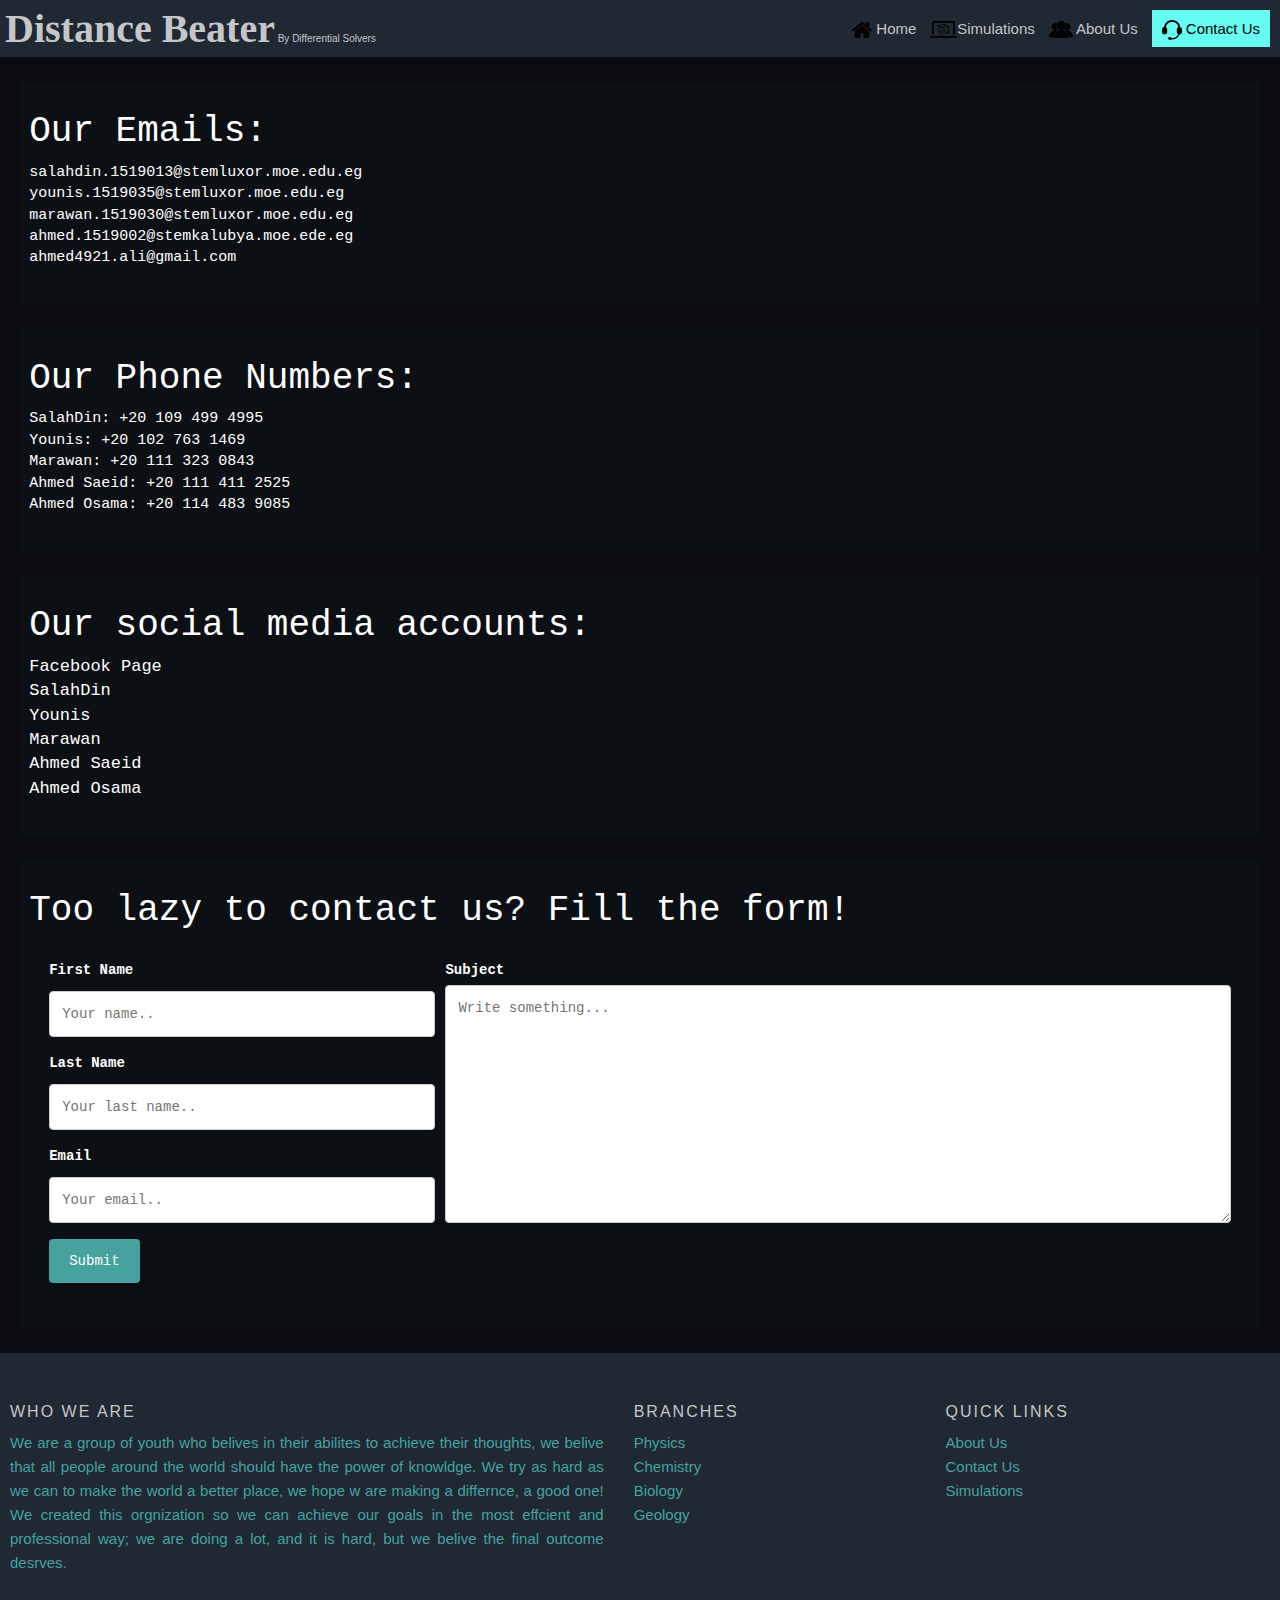
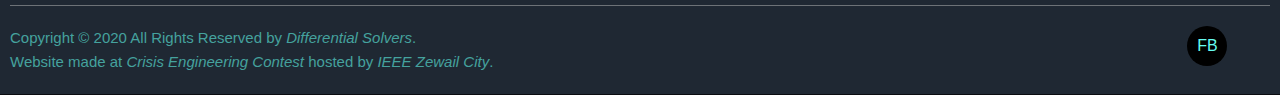
<file: HTMLs/contact.htm>
<!DOCTYPE html>
<html>
  <head>
    <title>Contact Differential Solvers</title>
    <link rel = "stylesheet" type = "text/css" href = "../CSSs/main theme.css"/>
    <link rel = "stylesheet" type = "text/css" href = "../CSSs/form.css"/>
    <meta name="viewport" content="width=device-width, initial-scale=1">
    <meta charset="utf-8">
    <link rel="stylesheet" href="https://maxcdn.bootstrapcdn.com/bootstrap/3.4.1/css/bootstrap.min.css">
  </head>
  <body style="background-color: #0b0c10;">
    <!-- Navigation bar -->
    <nav>
      <table>
        <tr>
          <td id="nav-bar-logo-block">
            <!-- Navigation bar -> team name -->
            <container id="nav-bar-logo">
              <span id="project-name">Distance Beater</span><span id="team-name"> By Differential Solvers</span>
              <br>
              <span id="team-name-small"> By Differential Solvers</span>
            </container>
          </td>
          <td id="nav-bar-buttons-column">
            <input type="checkbox" id="menu-button" />
            <!-- Navigation bar -> links -->
            <container id="nav-bar-buttons-sec">
              <a href="home.htm" class="nav-bar-buttons"> <img src="../Photos/Navigation bar/home.png" width="20px" height="auto"> Home</a>
              <a href="simulations.htm" class="nav-bar-buttons"><img src="../Photos/Navigation bar/Simulations.png" width="27px" height="auto">Simulations</a>
              <a href="about.htm" class="nav-bar-buttons"><img src="../Photos/Navigation bar/About.png" width="24px" height="auto"> About Us</a>
              <a id="current-page" class="nav-bar-buttons"><img src="../Photos/Navigation bar/Contact.png" width="20px" height="auto"> Contact Us</a>
            </container>
            <label for="menu-button" id="menu-button-icon">+</label>
          </td>
        </tr>
      </table>
    </nav>

    <!-- main page content (transisions applied here) -->
    <main>
      <!-- Emails part -->
      <div class="block">
        <h1>Our Emails:</h1>
        <ul>
          <li>salahdin.1519013@stemluxor.moe.edu.eg</li>
          <li>younis.1519035@stemluxor.moe.edu.eg</li>
          <li>marawan.1519030@stemluxor.moe.edu.eg</li>
          <li>ahmed.1519002@stemkalubya.moe.ede.eg</li>
          <li>ahmed4921.ali@gmail.com</li>
        </ul>
      </div>
      <!-- Phone No. part -->
      <div class="block">
        <h1>Our Phone Numbers:</h1>
        <ul>
          <li>SalahDin: +20 109 499 4995</li>
          <li>Younis: +20 102 763 1469</li>
          <li>Marawan: +20 111 323 0843</li>
          <li>Ahmed Saeid: +20 111 411 2525</li>
          <li>Ahmed Osama: +20 114 483 9085</li>
        </ul>
      </div>
      <!-- Social media part -->
      <div class="block">
        <h1>Our social media accounts:</h1>
        <ul>
          <li><a class="team" href="https://www.facebook.com/Randomization-Egypt-104927574520010/?modal=admin-todo-tour">Facebook Page</a></li>
          <li><a class="team" href="https://www.facebook.com/salah.dinahmed.39">SalahDin</a></li>
          <li><a class="team" href="https://www.facebook.com/younis.tr">Younis</a></li>
          <li><a class="team" href="https://www.facebook.com/esame.marawan">Marawan</a></li>
          <li><a class="team" href="https://www.facebook.com/profile.php?id=100004916835955">Ahmed Saeid</a></li>
          <li><a class="team" href="https://www.facebook.com/ahmed.eminem52">Ahmed Osama</a></li>
        </ul>
      </div>
      <!-- Contact form -->
      <script type = "text/javascript" src="../JSs/form checker contact.js"></script> <!-- Contact form -> JS checker linking -->
      <div class="block"> <!-- Contact form -> block -->
        <h1>Too lazy to contact us? Fill the form!</h1> <!-- Contact form -> block -> title-->
        <!-- Contact form -> main block -->
        <div class="container_form">
          <form name = "myForm" onsubmit = "return(form_sub_contact());">
            <div  style="display: flex;">
              <div style="width:418px;">
                <label for="fname">First Name</label> <!-- Contact form -> main block -> first name -->
                <input type="text" id="fname" name="firstname" placeholder="Your name.." class="inside_forms">
                <label for="lname">Last Name</label> <!-- Contact form -> main block -> last name -->
                <input type="text" id="lname" name="lastname" placeholder="Your last name.." class="inside_forms">
                <label for="email">Email</label> <!-- Contact form -> main block -> email -->
                <input type="text" id="email" name="email" placeholder="Your email.." class="inside_forms">
              </div>
              <div style="width:850px; margin-left:10px"> <!-- Contact form -> main block -> subject block -->
                <label for="subject">Subject</label>
                <textarea id="subject" name="subject" placeholder="Write something..." style="height:238px" class="inside_forms"></textarea>
              </div>
            </div>
            <input type="submit" value="Submit"> <!-- Contact form -> main block -> submit button -->
          </form>
        </div>
      </div>
    </main>
    <!-- footer -->
    <footer class="site-footer">
      <!-- footer -> first row -->
      <div>
        <div class="row">
          <!-- footer -> first row -> 1st column (Who we are section) -->
          <div class="col-sm-12 col-md-6">
            <h6>Who we are</h6>
            <p class="text-justify">We are a group of youth who belives in their abilites to achieve their thoughts, we belive that all people around the world should have the power of knowldge. We try as hard as we can to make the world a better place, we hope w are making a differnce, a good one! We created this orgnization so we can achieve our goals in the most effcient and professional way; we are doing a lot, and it is hard, but we belive the final outcome desrves.</p>
          </div>
          <!-- footer -> first row -> 2nd column (science branches section) -->
          <div class="col-xs-6 col-md-3">
            <h6>Branches</h6>
            <ul class="footer-links">
              <li><a href="#physics">Physics</a></li>
              <li><a href="#">Chemistry</a></li>
              <li><a href="#">Biology</a></li>
              <li><a href="#">Geology</a></li>
            </ul>
          </div>
          <!-- footer -> first row -> 3nd column (quick links) -->
          <div class="col-xs-6 col-md-3">
            <h6>Quick Links</h6>
            <ul class="footer-links">
              <li><a href=about.htm>About Us</a></li>
              <li><a href=contact.htm>Contact Us</a></li>
              <li><a href=simulations.htm>Simulations</a></li>
            </ul>
          </div>
        </div>
      </div>
      <!-- footer -> sperating line -->
      <hr>
      <!-- footer -> 2nd row -->
      <div>
        <div class="row">
          <!-- footer -> 2nd row -> 1st column (copyrights) -->
          <div class="col-md-8 col-sm-6 col-xs-12">
            <p class="copyright-text">Copyright &copy; 2020 All Rights Reserved by
            <i>Differential Solvers</i>. <br> Website made at <i>Crisis Engineering
            Contest</i> hosted by <i>IEEE Zewail City</i>.</p>
          </div>
          <!-- footer -> 2nd row -> 2nd column (social media) -->
          <div class="col-md-4 col-sm-6 col-xs-12">
            <ul class="social-icons">
              <li><a class="facebook" href="https://www.facebook.com/Randomization-Egypt-104927574520010/?modal=admin_todo_tour"><i class="fa fa-facebook"></i>FB</a></li>
            </ul>
          </div>
        </div>
      </div>
    </footer>
  </body>
</html>
</file>
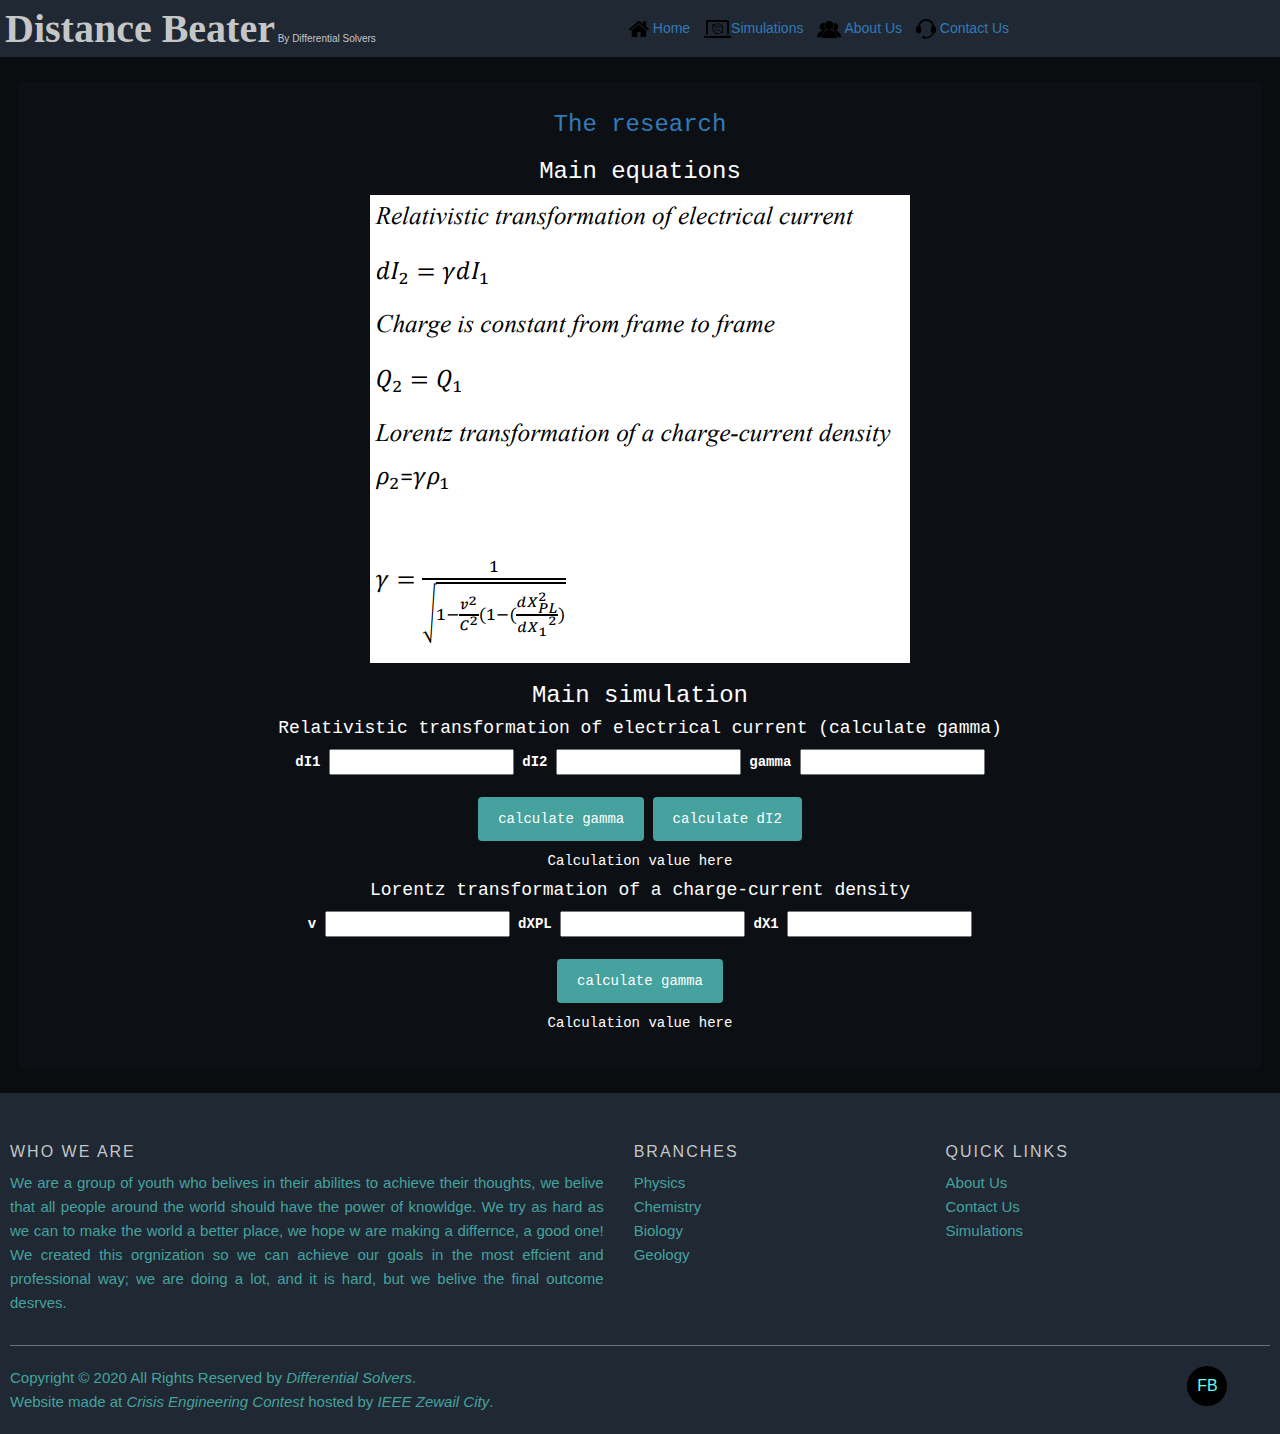
<file: HTMLs/mohamed abu zaid simulation main page.htm>
<!DOCTYPE html>
<html>
  <head>
    <title>Simulations</title>
    <link rel = "stylesheet" type = "text/css" href = "../CSSs/main theme.css"/>
    <meta name="viewport" content="width=device-width, initial-scale=1">
    <meta charset="utf-8">
    <link rel="stylesheet" href="https://maxcdn.bootstrapcdn.com/bootstrap/3.4.1/css/bootstrap.min.css">
  </head>
  <body style="background-color: #0b0c10;">
    <!-- Navigation bar -->
    <nav>
      <table>
        <tr>
          <td id="nav_bar_logo_block">
            <!-- Navigation bar -> team name -->
            <container id="nav_bar_logo">
              <span id="project-name">Distance Beater</span><span id="team-name"> By Differential Solvers</span>
              <br>
              <span id="team-name-small"> By Differential Solvers</span>
            </container>
          </td>
          <td id="nav_bar_buttons_column">
            <!-- Navigation bar -> links -->
            <container id="nav_bar_buttons_sec">
              <a href="home.htm" class="nav_bar_buttons"> <img src="../Photos/Navigation bar/home.png" width="20px" height="auto"> Home</a>
              <a href="simulations.htm" id="current_page" class="nav_bar_buttons"><img src="../Photos/Navigation bar/Simulations.png" width="27px" height="auto">Simulations</a>
              <a href="about.htm" class="nav_bar_buttons"><img src="../Photos/Navigation bar/About.png" width="24px" height="auto"> About Us</a>
              <a href="contact" class="nav_bar_buttons"><img src="../Photos/Navigation bar/Contact.png" width="20px" height="auto"> Contact Us</a>
            </container>
          </td>
        </tr>
      </table>
    </nav>
    <!-- main page content (transisions applied here) -->
    <main>
      <div class="block">
        <a href="https://pdfs.semanticscholar.org/7ab1/df35e01d4d756c7906980dc3f14c802b49e5.pdf"><center><h3>The research</h3></center></a>
        <center><h3>Main equations</h3></center>
        <center> <img src="../Photos/Mo. AbuZaid Sim/equ_s.PNG"> </center>
        <center><h3>Main simulation</h3></center>
        <center><h4>Relativistic transformation of electrical current (calculate gamma) </h4></center>
        <script src="../JSs/sim-abuzaid.js"></script>
        <center>
        <div>
            <label for="dI1">dI1</label>
            <input type="text" id="dI1" name="dI1" style="color:black;">
            <label for="dI2">dI2</label>
            <input type="text" id="dI2" name="dI2" style="color:black;">
            <label for="gamma">gamma</label>
            <input type="text" id="gamma" name="gamma" style="color:black;">
            <br>
            <br>
            <button onclick="calculate_gamma()" class="calculate_button">calculate gamma</button>
            <button onclick="calculate_dI2()" class="calculate_button">calculate dI2</button>
            <p></p>
            <p id="value-g">Calculation value here</p>
        </div>
      </center>
      <script>
        function calculate_gamma_complex() {
          document.getElementById("value-g-g").innerHTML = 1 / Math.sqrt( (1 - (Math.pow(document.getElementById("v").value,2)) / (Math.pow(299792458,2))) * (1 - (Math.pow(document.getElementById("dXPL").value,2)) / (Math.pow(dX1,2))) ;
        }
      </script>
      <center><h4>Lorentz transformation of a charge-current density</center></h4>
      <center>
      <div>
          <label for="v">v</label>
          <input type="text" id="v" name="v" style="color:black;">
          <label for="dXPL">dXPL</label>
          <input type="text" id="dXPL" name="dXPL" style="color:black;">
          <label for="dX1">dX1</label>
          <input type="text" id="dX1" name="dX1" style="color:black;">
          <br>
          <br>
          <button onclick="calculate_gamma_complex()" class="calculate_button">calculate gamma</button>
          <p></p>
          <p id="value-g-g">Calculation value here</p>
      </div>
    </center>
      </div>
    </main>
    <!-- footer -->
    <footer class="site-footer">
      <!-- footer -> first row -->
      <div>
        <div class="row">
          <!-- footer -> first row -> 1st column (Who we are section) -->
          <div class="col-sm-12 col-md-6">
            <h6>Who we are</h6>
            <p class="text-justify">We are a group of youth who belives in their abilites to achieve their thoughts, we belive that all people around the world should have the power of knowldge. We try as hard as we can to make the world a better place, we hope w are making a differnce, a good one! We created this orgnization so we can achieve our goals in the most effcient and professional way; we are doing a lot, and it is hard, but we belive the final outcome desrves.</p>
          </div>
          <!-- footer -> first row -> 2nd column (science branches section) -->
          <div class="col-xs-6 col-md-3">
            <h6>Branches</h6>
            <ul class="footer-links">
              <li><a href="#physics">Physics</a></li>
              <li><a href="#">Chemistry</a></li>
              <li><a href="#">Biology</a></li>
              <li><a href="#">Geology</a></li>
            </ul>
          </div>
          <!-- footer -> first row -> 3nd column (quick links) -->
          <div class="col-xs-6 col-md-3">
            <h6>Quick Links</h6>
            <ul class="footer-links">
              <li><a href=about.htm>About Us</a></li>
              <li><a href=contact.htm>Contact Us</a></li>
              <li><a href=simulations.htm>Simulations</a></li>
            </ul>
          </div>
        </div>
      </div>
      <!-- footer -> sperating line -->
      <hr>
      <!-- footer -> 2nd row -->
      <div>
        <div class="row">
          <!-- footer -> 2nd row -> 1st column (copyrights) -->
          <div class="col-md-8 col-sm-6 col-xs-12">
            <p class="copyright-text">Copyright &copy; 2020 All Rights Reserved by
            <i>Differential Solvers</i>. <br> Website made at <i>Crisis Engineering
            Contest</i> hosted by <i>IEEE Zewail City</i>.</p>
          </div>
          <!-- footer -> 2nd row -> 2nd column (social media) -->
          <div class="col-md-4 col-sm-6 col-xs-12">
            <ul class="social-icons">
              <li><a class="facebook" href="https://www.facebook.com/Randomization-Egypt-104927574520010/?modal=admin_todo_tour"><i class="fa fa-facebook"></i>FB</a></li>
            </ul>
          </div>
        </div>
      </div>
    </footer>
  </body>
  </html>
</file>
<file: CSSs/main theme.css>
/* body settings */
body {
  margin: 0px;
  background-color: #1f2833;
}
/* navigation bar styling */
nav {
  color: #c5c6c7;
  background-color: #1f2833;
  text-decoration: none;
  padding-right: 5px;
  padding-left: 5px;
  font-family: arial;
}
nav table {
  width: 100%;
}
nav table tr td a {
  margin: 5px;
}
#team-name-small {
  display: none;
  margin: 0px;
  padding: 0px;
  font-size: 10px;
}
#team-name {
  font-size: 10px;
}
#project-name {
  font-size:40px;
  font-weight:bold;
  font-family:Agency FB;
}
#nav-bar-buttons-column {
  text-align: right;
}
#menu-button, #menu-button-icon {
  display: none;
}
@media (max-width: 790px){
  #team-name {
    display: none;
  }
  #team-name-small {
    display: block;
  }
}
@media (max-width: 675px){
  #team-name-small {
    display: none;
  }
  #team-name {
    display: inline;
  }
  #nav-bar-buttons-column {
    text-align: center;
  }
  nav table tr td, nav table tr  {
    display: block;
  }
  #project-name {
    font-size: 250%;
  }
  nav {
    height: 90px;
  }
}

/* navigation bar styling -> team logo and name */
#nav-bar-logo {
  color:black;
  width:30%;
  color: #c5c6c7;
}
/* navigation bar styling -> links and sections */
#nav-bar-buttons-sec {
  margin-top: 16px;
  padding-right: auto;
}
.nav-bar-buttons, .nav-bar-buttons:visited, .nav-bar-buttons:active {
  color: #c5c6c7;
  font-size: 15px;
  text-decoration: none;
  transition: 0.3s;
}
.nav-bar-buttons:hover {
  text-decoration: none;
  background-color: #45a29e;
  padding: 10px
}
/* navigation bar styling -> links and sections -> current page (section) */
#current-page, #current-page:visited, #current-page:hover, #current-page:active, #current-page:focus {
  color: black;
  background-color:#66fcf1 ;
  padding: 10px;
  text-decoration: none;
    cursor: default;
}

@media (max-width: 460px) {
  .nav-bar-buttons {
    font-size: 11.4px;
  }
}
@media (max-width: 420px) {
  #nav-bar-buttons-sec {
    display: none;
    background-color: #1f2833;
    position: absolute;
    right: 0px;
    transition: 0.3s;
  }
  #team-name {
    display: none;
  }
  #menu-button-icon {
    display: block;
    font-size: 35px;
    transition: 0.3s;
  }
  nav table tr td, nav table tr  {
    display: inline-table;
  }
  nav {
    height: 55px;
  }
  #menu-button-icon {
    position: absolute;
    right: 5px;
    top: 3px;
    animation: transitionIn 0.5s;
  }
  #menu-button:checked + #nav-bar-buttons-sec {
    display: inline-grid;
  }
  #menu-button:checked ~ label {
    transform: rotate(225deg);
  }
  main {
    animation: transitionIn 0.5s;
  }
}

/* page & nav bar links transitions */
main {
  animation: transitionIn 2s;
}

@keyframes transitionIn {
  from {
    opacity: 0;
    transform: rotateX(10);
  }
  to {
    opacity: 1;
    transform: rotateX(0);
  }
}

/* scrollbar styling */
/* scrollbar styling -> width */
::-webkit-scrollbar {
  width: 10px;
}
/* scrollbar styling -> Track */
::-webkit-scrollbar-track {
  background: #f1f1f1;
}
/* scrollbar styling -> Handle */
::-webkit-scrollbar-thumb {
  background: #888;
}
/* scrollbar styling -> Handle on hover */
::-webkit-scrollbar-thumb:hover {
  background: #555;
}

/* unordered list styling */
ul {
  list-style-type:none;
  font-size: 15px;
  padding: 0;
}

/* about text part */
.about {
  font-family:arial;
  font-size: 20px;
}
/* team info section (contact) styling */
.team {
  color: white;
  font-size: 17px;
  text-decoration: none;
}
.team:visited {
    text-decoration: none;
    color: white;
}
.team:hover {
  text-decoration: none;
  color: white;
}

/* bloks styling */
/* bloks styling -> main blok styling */
.block {
  background-color: #0c1014;
  padding: 10px;
  padding-bottom: 25px;
  margin: 25px auto;
  width: 97%;
  font-family: monospace;
  color: white;
}
/* bloks styling -> simulations bloks styling */
.sim-block{
  padding: 0px;
  background-color: transparent;
  border-color: transparent;
  transition: 0.3s;
}
.sim-block:hover {
  background-color: white;
  text-decoration: none;
  color: #45a29e;
  padding: 5px
}
.sim-block:visited {
  text-decoration: none;
  padding: 0px;
  background-color: transparent;
  border-color: transparent;
}
.sim-block h4 {
  font-size: 17px;
}

/**/
#value-g {
  color: white;
}
.calculate_button {
  background-color: #45a29e;
  color: white;
  padding: 12px 20px;
  border: none;
  border-radius: 4px;
  cursor: pointer;
  transition: 0.3s;
}
.calculate_button:hover {
  background-color: #66fcf1;
  color: #1f2833;
}

/* footer styling */
.site-footer
{
  background-color:#1f2833;
  padding:45px 10px 20px;
  font-size:15px;
  line-height:24px;
  color:#45a29e;
}
.site-footer hr
{
  border-top-color:#bbb;
  opacity:0.5
}
.site-footer hr.small
{
  margin:20px 0
}
.site-footer h6
{
  color:#c5c6c7;
  font-size:16px;
  text-transform:uppercase;
  margin-top:5px;
  letter-spacing:2px
}
.site-footer a
{
  color:#737373;
}
.site-footer a:hover
{
  color:#3366cc;
  text-decoration:none;
}
.footer-links
{
  padding-left:0;
  list-style:none
}
.footer-links li
{
  display:block
}
.footer-links a
{
  color:#45a29e
}
.footer-links a:active,.footer-links a:focus,.footer-links a:hover
{
  color:#3366cc;
  text-decoration:none;
}
.footer-links.inline li
{
  display:inline-block
}
.site-footer .social-icons
{
  text-align:right
}
.site-footer .social-icons a
{
  width:40px;
  height:40px;
  line-height:40px;
  margin-left:6px;
  margin-right:0;
  border-radius:100%;
  background-color:black
}
.copyright-text
{
  margin:0
}
@media (max-width:991px)
{
  .site-footer [class^=col-]
  {
    margin-bottom:30px
  }
}
@media (max-width:767px)
{
  .site-footer
  {
    padding-bottom:0
  }
  .site-footer .copyright-text,.site-footer .social-icons
  {
    text-align:center
  }
}
.social-icons
{
  padding-left:0;
  margin-bottom:0;
  list-style:none
}
.social-icons li
{
  display:inline-block;
  margin-bottom:4px
}
.social-icons li.title
{
  margin-right:15px;
  text-transform:uppercase;
  color:#96a2b2;
  font-weight:700;
  font-size:13px
}
.social-icons a{
  background-color:#eceeef;
  color:#66fcf1;
  font-size:16px;
  display:inline-block;
  line-height:44px;
  width:44px;
  height:44px;
  text-align:center;
  margin-right:8px;
  border-radius:100%;
  -webkit-transition:all .2s linear;
  -o-transition:all .2s linear;
  transition:all .2s linear
}
.social-icons a:active,.social-icons a:focus,.social-icons a:hover
{
  color:#fff;
  background-color:#29aafe
}
.social-icons.size-sm a
{
  line-height:34px;
  height:34px;
  width:34px;
  font-size:14px
}
.social-icons a.facebook:hover
{
  background-color:#3b5998
}
div .row {
  width:99%
}
</file>
<file: CSSs/form.css>
/* main form block styling */
.container_form {
  border-radius: 5px;
  background-color: #0c1014;
  padding: 20px;
  color: black;
}
.container_form label {
  color: white;
}
/* text input styling*/
input[type=text], select, textarea {
  width: 100%;
    padding: 12px;
  border: 1px solid #ccc;
  border-radius: 4px;
  box-sizing: border-box;
  margin-top: 6px;
  margin-bottom: 16px;
  resize: vertical
}
/* text inside selections styling */
.inside_forms {
  color: black
}
/* submit button styling*/
input[type=submit] {
  background-color: #45a29e;
  color: white;
  padding: 12px 20px;
  border: none;
  border-radius: 4px;
  cursor: pointer;
  transition: 0.3s;
}
input[type=submit]:hover {
  background-color: #66fcf1;
  color: #1f2833;
}
</file>
